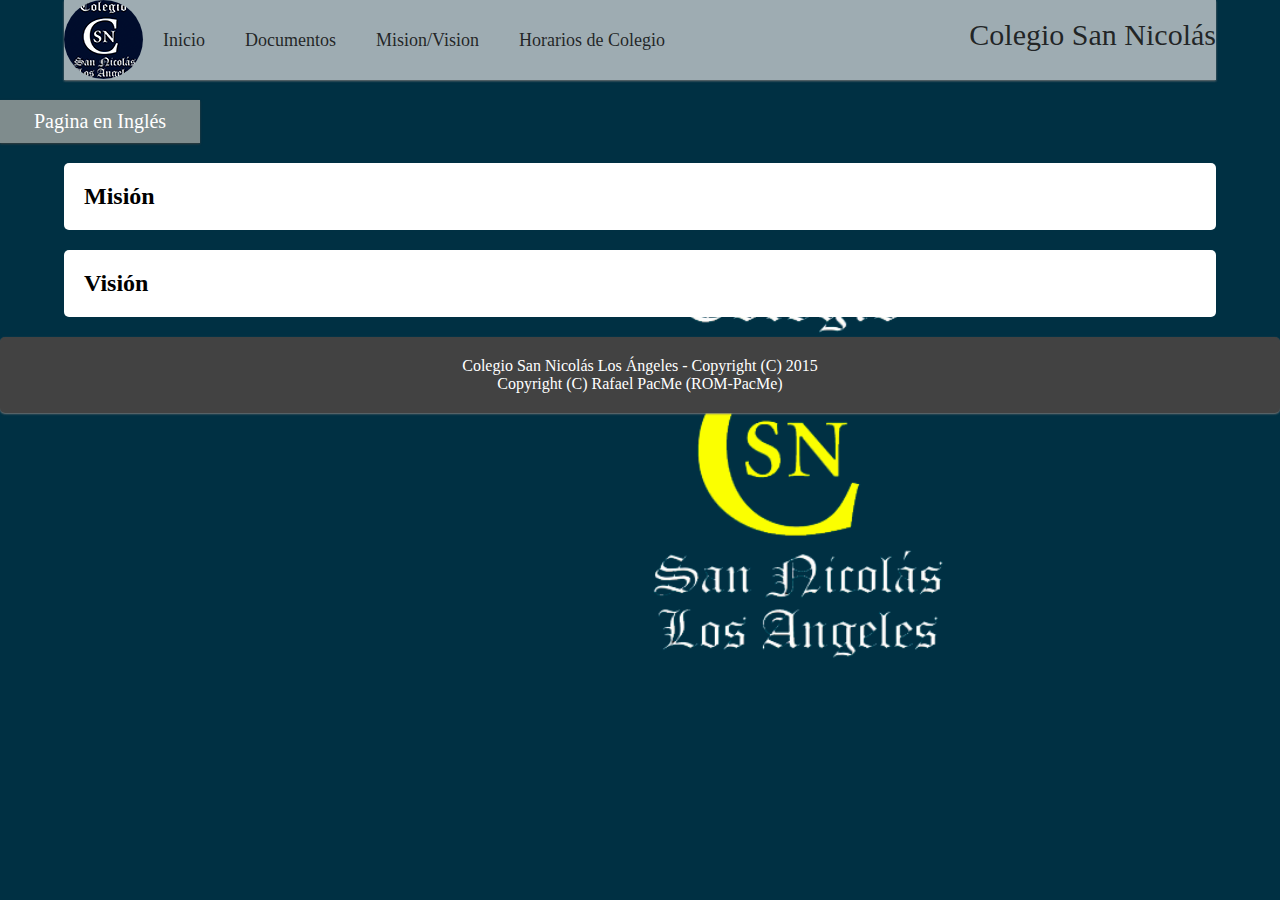
<file: meta.html>
<!DOCTYPE html>
<html lang="en">
<head>
	<meta charset="UTF-8">
	<title>Colegio San Nicolás Los Ángeles</title>
	<meta name="viewport" content="width=device-width, user-scalable=no, initial-scale=1.0, maximum-scale=1.0, minimum-scale=1.0">
	<link rel="stylesheet" href="css/estilos.css">
	<link rel="stylesheet" href="css/nav.css">
	<link rel="stylesheet" href="css/button.css">
	<link rel="stylesheet" href="css/masonpic.css">
	<link rel="stylesheet" href="css/seleccionador.css">
	<link rel="stylesheet" href="fonts/Ubuntu.ttf">
</head>
<body>
	<header>
		<div class="contenedor">
				<div class="menu">
				<div class="imagen"></div>
				<a href="index.html"><span class="logo">Colegio San Nicolás</span></a>
				<nav>
					<ul>
						<ul>
							<li><a href="index.html">Inicio</a></li>
							<li><a href="">Documentos</a></li>
							<li><a href="meta.html">Mision/Vision</a></li>
							<li><a href="horarios.html">Horarios de Colegio</a></li>
						</ul>
					</ul>
				</nav>
			</div>
		</div>
	</header>
	
	<a href="ingles/index.html"><span class="button">Pagina en Inglés</span></a>
	
	<div class="principal contenedor">
		<article>
			<h2>Misión</h2>
		</article>
	</div>
	
	<div class="principal contenedor">
		<article>
		<h2>Visión</h2>
		</article>
	</div>
	
	<footer class="principal box">
		<span>
			<p>Colegio San Nicolás Los Ángeles - Copyright (C) 2015
			<br> 
			Copyright (C) Rafael PacMe (ROM-PacMe)
			</p>
		</span>
	</footer>
</body>
</html>
</file>
<file: css/estilos.css>
/*
 *ROM-PacMe CSS: estilos (main css)
 *(c) 2015 Rafael PacMe <rafy.pachecomendez@gmail.com>
 */

* {
	padding:0;
	margin:0;
	box-sizing: border-box;
}

body {
	font-family: "Ubuntu";
	background:url(../img/portadacsn.png), #034;
	background-size: cover;
	background-attachment: fixed;
}
.texto {

	color: #fff;
	position: relative;
	padding: 50px 0;
	text-align: center;
	font-weight: 400;
}
.box, .texto h2, .texto p {
	background: url() #424242;
	display: inline-block;
	padding: 20px;
	box-shadow: 0px 1px 2px 0px #757575;
}
.texto h2 {
	padding: 20px;
	font-size: 40px;
	letter-spacing: 2.5px;
	font-weight: normal;
}
.texto p {
	font-size: 20px;
	letter-spacing: 2.5px;
}
.texto2 {

	color: #fff;
	position: relative;
	padding: 50px 0;
	text-align: center;
	font-weight: 400;
}
.texto2 h2, .texto2 p {
	background: rgba(225,225,225,.0);
	display: inline-block;
	padding: 20px;
}
.texto2 h2 {
	padding: 20px;
	font-size: 40px;
	letter-spacing: 2.5px;
	font-weight: normal;
}
.texto2 p {
	font-size: 20px;
	letter-spacing: 2.5px;
}
.principal {
	position: relative;
	color: #000;
	border-radius: 5px;
}
.principal article {
	border-radius: 5px;
	padding: 20px;
	background: #fff;
	margin-bottom: 20px;
}
.principal article p {
	margin-bottom: 20px;
	line-height: 24px;
	font-family: helvetica, arial, sans-serif;
}
.principal article h1 {
	padding: 5px;
	line-height: 10px;
	font-family: Arial, Helvetica, sans-serif;
	font-size: 18px;
}
.principal article .fecha {
	color:#939393;
}
.principal article .creador {
	color:#939393;
}
footer {
	width: 100%;
	text-decoration: none;
	list-style: none;
	display: block;
	text-align: center;
}
span {
	color: #fff;
}
.centrador {
	text-align: center;
}
</file>
<file: css/nav.css>
/*
 *ROM-PacMe CSS: nav (navbar menu)
 *(c) 2015 Rafael PacMe <rafy.pachecomendez@gmail.com>
 */

.contenedor {
	width:90%;
	max-width:1000%;
	margin:auto;
}
header .imagen { 
	width: 79px; 
	height: 79px; 
	border-radius: 79px; 
	background: url(../img/logocsn.png) no-repeat;
	float: left;
}
header .imagen2 { 
	width: 70px; 
	height: 70px; 
	border-radius: 70px; 
	background: url(../img/X) no-repeat;
	float: left;
}
header {
	position: relative;
	height: auto;
}
header .menu {
	background: rgba(225,225,225,.7);
	overflow: hidden;
	box-shadow: 0px 1px 2px 0px #757575;
}
header .logo {
	color: rgba(0,0,0,.8);
	float: right;
	font-size: 30px;
	line-height: 70px;
}
header nav ul {
	list-style: none;
}
header nav ul li {
	float: left;
}
header nav ul li a {
	color: rgba(0,0,0,.8);
	text-decoration: none;
	display: block;
	font-size: 18px;
	padding: 0 20px;
	line-height: 80px;
}
header nav ul li>ul li {
	color: rgba(0,0,0,.8);
	text-decoration: none;
	display: block;
	font-size: 18px;
	padding: 0 10px;
	line-height: 80px;
}
header nav li ul {
	display: none;
	position: relative;
	min-width: 140px;
}
header li:hover > ul {
	display: block;
}
header nav li ul li {
	position: relative;
}
header nav ul li>ul li:hover {
	background: rgba(0,0,0,.8);
	border-bottom: inset 5px solid #fff;
}
header nav ul li:hover {
	box-shadow: 0px 0px 10px 0px #000;
	background-color: rgba(0,0,0,.8);
	transition-property: box-shadow;
	transition-duration: 0.5s;
	border-bottom: inset 5px solid #fff;
}
header nav ul li a:hover {
	color: #fff;
}
</file>
<file: css/button.css>
.button {
	background:#7f8c8d;
	color:#fff;
	display:inline-block;
	font-size:1.25em;
	margin: 20px 0px;
	padding:10px 0;
	text-align:center;
	width:200px;
	text-decoration:none;
	box-shadow:0px 1px 2px 0px #373c3c;
}
.button span {
	margin-right:10px;
}
.button:hover {
	box-shadow:0px 1px 2px 0px #373c3c;
	padding-top:10px;
}
</file>
<file: css/masonpic.css>
/*
 *ROM-PacMe CSS: MasonPic
 *(c) 2015 Rafael PacMe <rafy.pachecomendez@gmail.com> 	
*/

* {
	padding:0;
	margin:0;
	box-sizing: border-box;
}
.imagenes {
	margin: 2.5%;
	width: 95%;
	display: flex;
	flex-direction: row;
	flex-wrap: wrap;
	align-items: stretch;
}
 
.elemento {
	background-color: #fff;
	margin: 5px auto;
	position: relative;
	box-shadow: 2px 2px 20px 10px rgba(0,0,0,0.22);
 }
 
.elemento p {
	padding:10px;
	font-size:13px;
}

.elemento img {
}

@media all and (max-width: 500px) {
    .imagenes {
    	margin: 0%;
		width: 100%;
		display: flex;
		flex-direction: row;
	}

	.elemento {
		background-color: #fff;
		box-shadow: 2px 2px 20px 10px rgba(0,0,0,0.22);
	}

	.elemento img {
	}
}
</file>
<file: css/seleccionador.css>
/*
 *ROM-PacMe CSS: seleccionador
 *(c) 2015 Rafael PacMe <raafy.pachecomendez@gmail.com
*/
.seleccionador a {
	color: #42a5f5;
}
.seleccionador ul {
	list-style: none;
}
</file>
